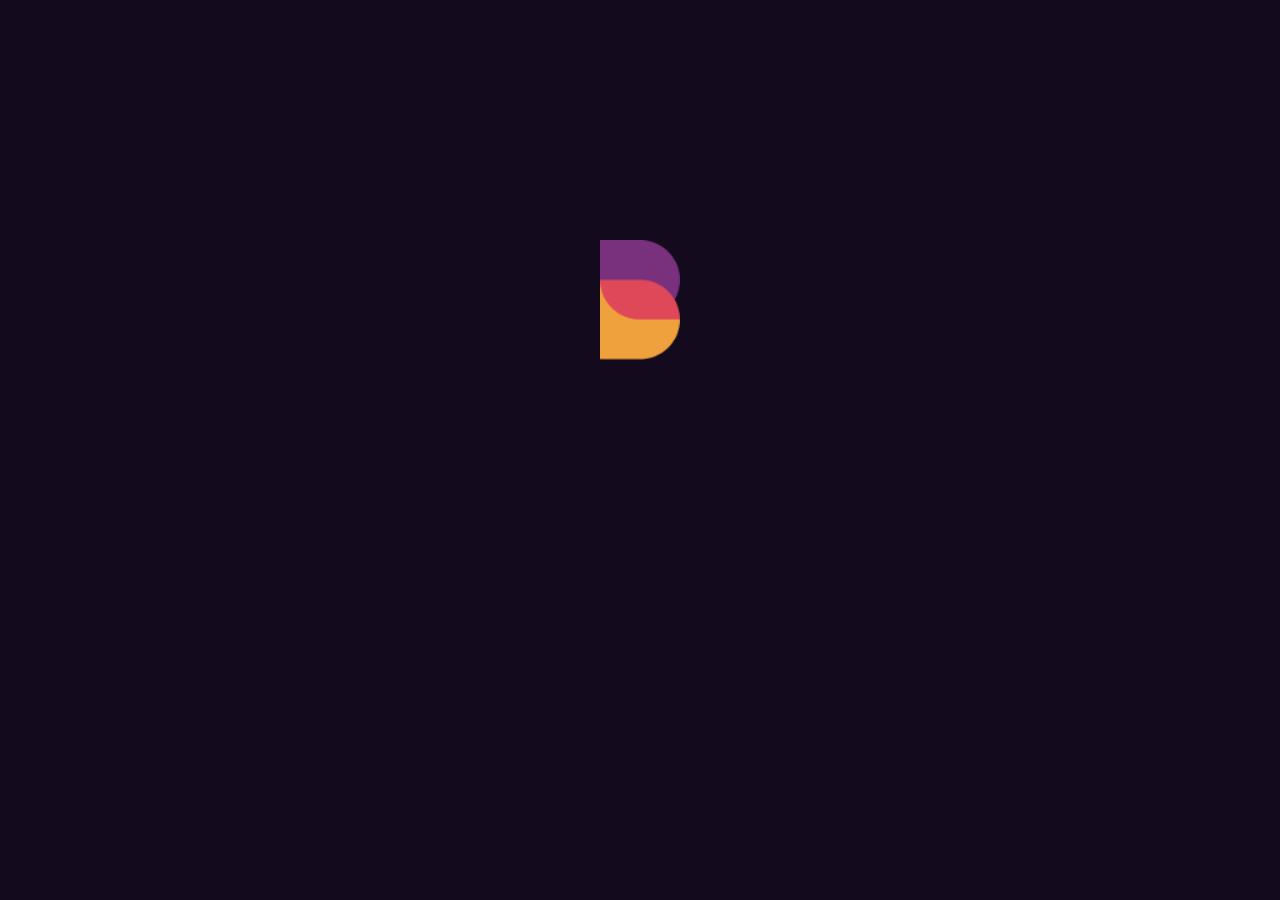
<file: budget-trip-splash/index.html>
<!DOCTYPE html>
<html lang="es">
<head>
    <meta charset="UTF-8">
    <meta http-equiv="X-UA-Compatible" content="IE=edge">
    <meta name="viewport" content="width=device-width, initial-scale=1.0">
    <title>Budgetrip</title>
    <link rel="stylesheet" href="./styles.css">
</head>
<body>
    <main>
        <a href="../budgetrip-splash2/index.html"><div></div></a>
    </main>
</body>
</html>
</file>
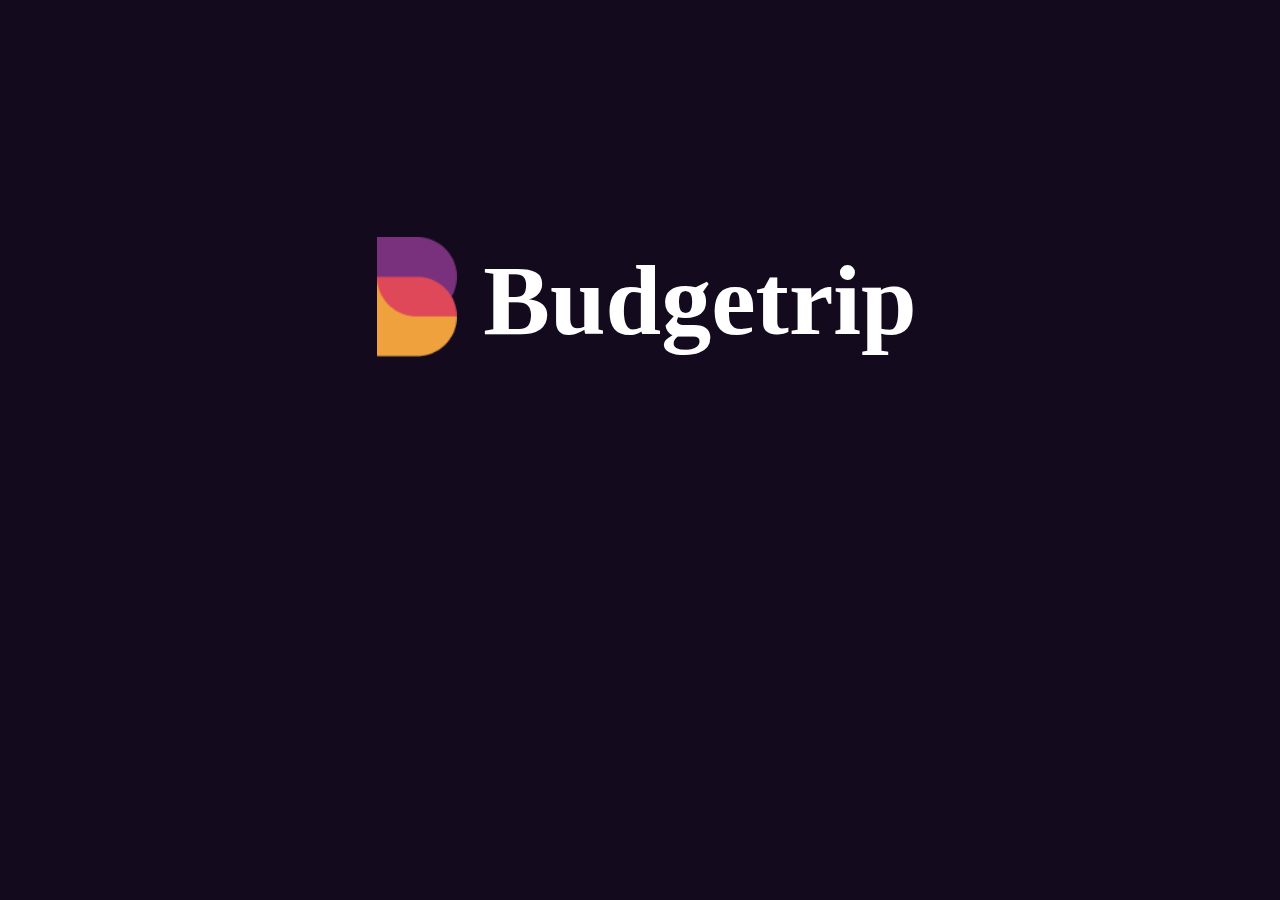
<file: budgetrip-splash2/index.html>
<!DOCTYPE html>
<html lang="es">
<head>
    <meta charset="UTF-8">
    <meta http-equiv="X-UA-Compatible" content="IE=edge">
    <meta name="viewport" content="width=device-width, initial-scale=1.0">
    <title>Budgetrip</title>
    <link rel="stylesheet" href="./styles.css">
</head>
<body>
    <main>
        <a href="#"><div></div><span>Budgetrip</span></a>
    </main>
</body>
</html>
</file>
<file: budget-trip-splash/styles.css>
* {
    margin: 0;
    padding: 0;
    box-sizing: border-box;
}

body {
    background-color: #130A1D;
}

main {
    display: flex;
    width: 100vw;
    height: 600px;
    justify-content: center;
    align-items: center;
}

div {
    width: 60px;
    height: 60px;
    background-image: url(./Assets/logo-4c-html.png);
    background-position: center;
    background-repeat: no-repeat;
    background-size: contain;
}

@media screen and (min-width: 700px) {
    div {
        width: 120px;
        height: 120px;
        background-image: url(./Assets/logo-4c-htmlx2.png);
        background-position: center;
        background-repeat: no-repeat;
        background-size: contain;     
    }
 }
</file>
<file: budgetrip-splash2/styles.css>
* {
    margin: 0;
    padding: 0;
    box-sizing: border-box;
}

html {
    font-size: 62.5%;
}

body {
    background-color: #130A1D;
}

main {
    display: flex;
    width: 100vw;
    height: 600px;
    justify-content: center;
    align-items: center;
}

div {
    width: 40px;
    height: 40px;
    background-image: url(../budget-trip-splash/Assets/logo-4c-html.png);
    background-position: center;
    background-repeat: no-repeat;
    background-size: contain;
}

a {
    display: inline-flex;
    text-decoration: none;
}

span {
    padding: 6px;
    color: white;
    font-size: 3rem;
    font-weight: bold;
    text-align: center;
    
    
}


@media screen and (min-width: 700px) {
    div {
        width: 120px;
        height: 120px;
        background-image: url(../budget-trip-splash/Assets/logo-4c-htmlx2.png);
        background-position: center;
        background-repeat: no-repeat;
        background-size: contain;     
    }

span {
    font-size: 10rem;
    }
}
</file>
